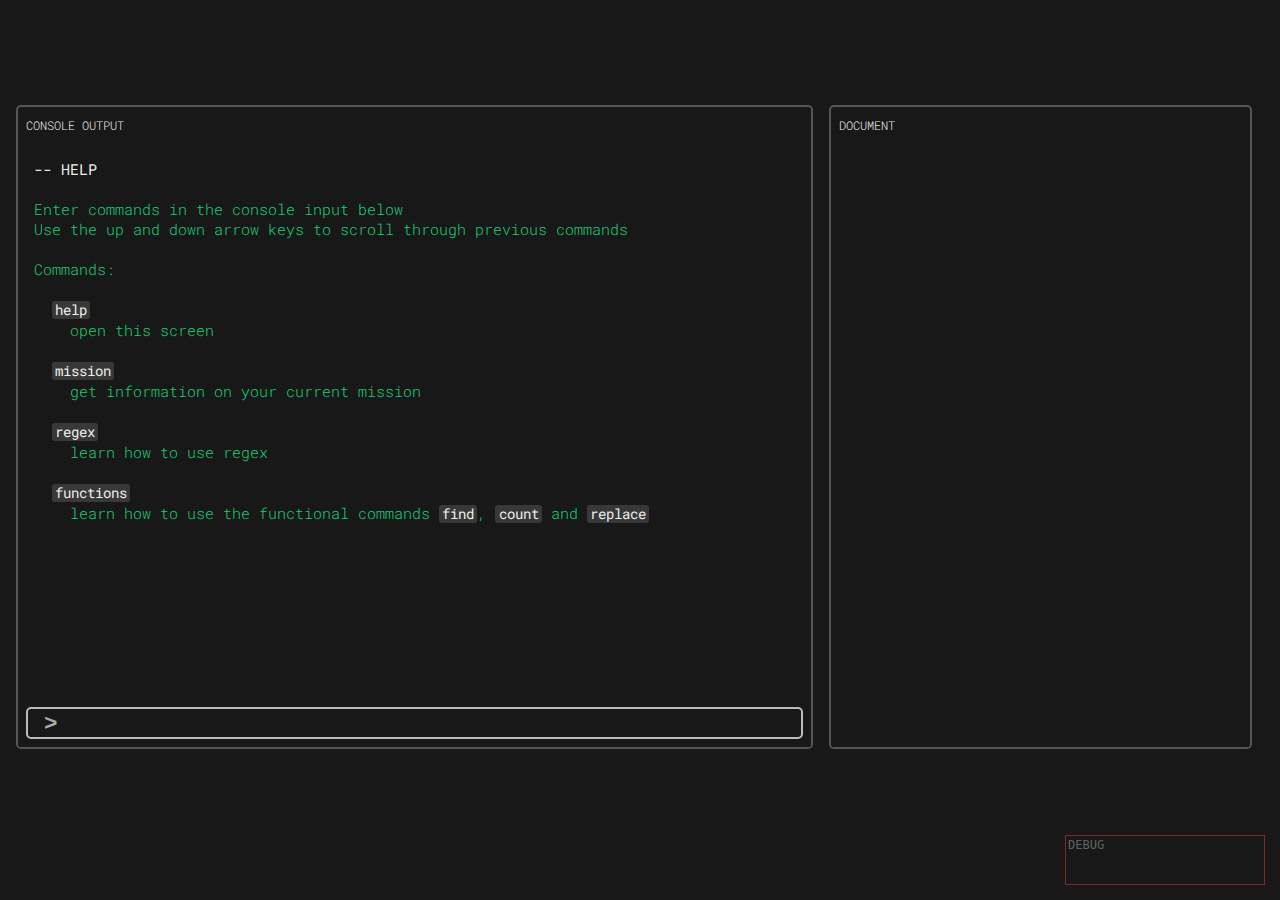
<file: index.html>
<html>
  <head>
    <title>Agent RegeX</title>
    <meta name="viewport" content="width=device-width, initial-scale=1.0, maximum-scale=1.5" />
    <link href="https://fonts.googleapis.com/css2?family=Roboto+Mono:ital,wght@0,300;0,400;0,500;1,300&display=swap" rel="stylesheet" />
    <link href="./style.css" rel="stylesheet" />
  </head>
  <body>
    <main>
      <div
        id="conContain"
        class="frame"
      ><div
          id="conOutput"
        ></div>
        <input
          id="conInput"
          text="text"
          class="frame"
          spellcheck="false"
        />
        <div class="textLoader" id="conLoader"></div>
      </div><div
        id="docContain"
        class="frame break-word"
      ><div
        id="docOutput"
        ></div>
        <div class="textLoader" id="docLoader"></div>
      </div>
    </main>

    <textarea
      id="debug"
      onclick="this.select()"
      onkeydown="event.preventDefault()"
      onkeyup="event.preventDefault()"
    >DEBUG</textarea>

    <script src="./data.js"></script>
    <script src='./script.js'></script>
  </body>
<html>
</file>
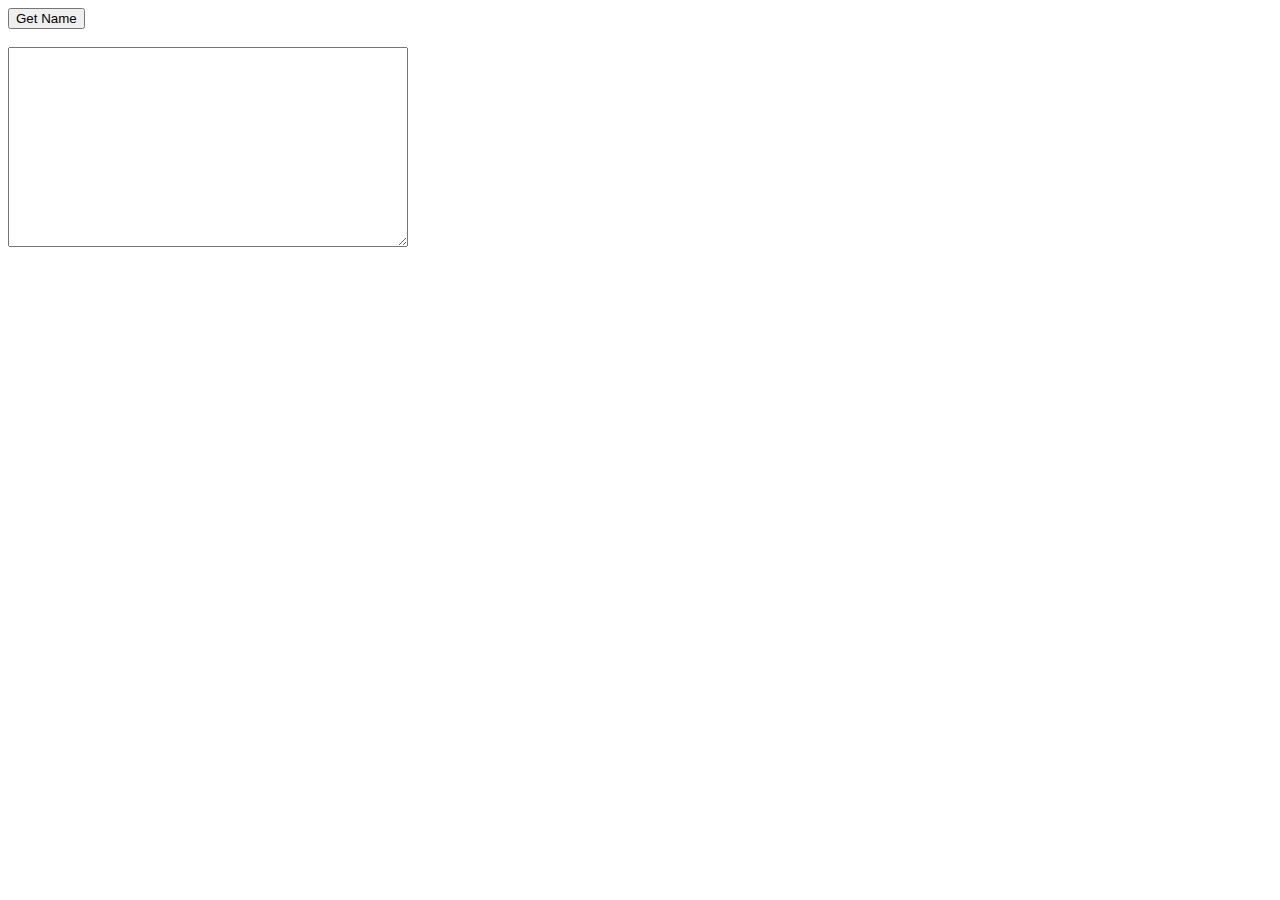
<file: gen.html>
<html>
  <head>
    <style>
      textarea {
        width: 400px;
        height: 200px;
      }
      #output {
        white-space: pre-wrap;
        word-break: break-all;
        width: 400px;
      }
    </style>
  </head>
  <body>
    <button onclick="getPattern()">Get Name</button>
    <br/><br/>
    <textarea id="pattern"></textarea>
    <br/><br/>
    <div contentEditable="true" id="output"></div>
    
    <script>
      const names = {
        first: ["Anna","Alex","Maria","Nikita","Anastasia","George","Julia","Dima","Kate","Daniel","Nastya","Adam","Dasha","Sasha","Karolina","Vlad","Olga","David","Alina","Sergey","Natalia","Alexander","Alexandra","Ivan","Marina","Mateusz","Monika","Artem","Victoria","Martin","Irina","Peter","Marta","Andrey","Kasia","Pavel","Veronika","Anton","Katya","Andrew","Mary","Nick","Paulina","John","Dominika","Max","Liza","Dmitry","Elena","Jakub","Daria","Igor","Tanya","Szymon","Ola","Michael","Aleksandra","Diana"],
        last: ["Jones","Taylor","Brown","Williams","Wilson","Wright","Thompson","Evans","Walker","White","Green","Hall","Wood","Jackson","Clarke","Meier","Schmid","Keller","Weber","Huber","Meyer","Schneider","Steiner","Fischer","Brunner","Baumann","Gerber","Frei","Moser","Jones","Williams","Davies","Evans","Thomas","Roberts","Lewis","Hughes","Morgan","Griffiths","Edwards","Smith","James","Rees","Jenkins","Owen","Price","Phillips","Moss","Dris"]
      };

      function getPattern() {
        let area = document.getElementById('pattern');
        let record = '';
        for (let i = 0; i < 100; i++) {
          record += area.value
            .replace(/\$0/g, () => Math.floor(Math.random() * 10))
            .replace(/\$n/g, getName())
            .replace(/\$fn/g, getName('f'))
            .replace(/\$ln/g, getName('l'))
        }
        document.getElementById('output').innerText = record;
      }

      function getName(type) {
        let first = names.first[Math.floor(Math.random() * names.first.length)],
            last = names.last[Math.floor(Math.random() * names.last.length)];
        
        if (Math.random() < 0.3) {
          let middle = names.first[Math.floor(Math.random() * names.first.length)];
          if (Math.random() < 0.3) {
            middle = middle[0];
          }
          first += ' ' + middle;
        }
        
        if (type === 'f') {
          return first;
        } else if (type === 'l') {
          return last;
        }
        return first + ' ' + last;
      }
    </script>
  </body>
</html>
</file>
<file: style.css>
@-webkit-keyframes blink {
  0% {
    opacity: 1;
  }
  30% {
    opacity: 1;
  }
  50% {
    opacity: 0;
  }
  70% {
    opacity: 1;
  }
  100% {
    opacity: 1;
  }
}

@keyframes blink {
  0% {
    opacity: 1;
  }
  30% {
    opacity: 1;
  }
  50% {
    opacity: 0;
  }
  70% {
    opacity: 1;
  }
  100% {
    opacity: 1;
  }
}

#debug {
  position: fixed;
  bottom: 15px;
  right: 15px;
  width: 200px;
  height: 50px;
  border: 1px solid #e23c3c;
  margin-top: 20px;
  overflow: hidden;
  opacity: 0.5;
  color: #aaa;
  font-size: 12px;
  background: #181818;
  resize: none;
}

#debug:hover {
  opacity: 1;
}

body {
  margin: 0;
  padding: 0;
  overflow: hidden;
  background: #181818;
}

main,
input {
  font-family: 'Roboto Mono', monospace;
  color: #eee;
  font-weight: 300;
  font-size: 15px;
}

main #conContain,
main #docContain,
main #conLoader,
main #docLoader,
main b,
main i,
input #conContain,
input #docContain,
input #conLoader,
input #docLoader,
input b,
input i {
  line-height: 20px;
}

main #conContain .sp-1,
main #docContain .sp-1,
main #conLoader .sp-1,
main #docLoader .sp-1,
main b .sp-1,
main i .sp-1,
input #conContain .sp-1,
input #docContain .sp-1,
input #conLoader .sp-1,
input #docLoader .sp-1,
input b .sp-1,
input i .sp-1 {
  margin-right: -0.25em;
}

main #conContain .sp-2,
main #docContain .sp-2,
main #conLoader .sp-2,
main #docLoader .sp-2,
main b .sp-2,
main i .sp-2,
input #conContain .sp-2,
input #docContain .sp-2,
input #conLoader .sp-2,
input #docLoader .sp-2,
input b .sp-2,
input i .sp-2 {
  margin-right: -0.5em;
}

@media (max-width: 520px) {
  input {
    font-size: 18px;
  }
}

main {
  height: 100vh;
  width: calc(100vw - 32px);
  max-width: 1500px;
  height: 600px;
  margin: 16px auto;
  margin-top: calc(45vh - 300px);
}

main .title {
  color: #eee;
  font-weight: 400;
}

main .error {
  color: #e23c3c;
  font-weight: 400;
}

main .nobreak {
  white-space: nowrap;
}

main i {
  padding: 0 0.2rem;
  border-radius: 0.2em;
  font-size: 0.9em;
  font-weight: 400;
  font-style: normal;
  color: #eee;
  background: #383838;
}

main .i-list {
  font-size: 0.9em;
}

main .i-list i {
  font-size: 1em;
}

main b {
  font-weight: 400;
}

main b.empty {
  display: inline-block;
  position: relative;
  top: 4px;
  width: 8px;
  height: 14px;
  border-radius: 0.2em;
  margin: 0 1px;
  background: #555;
}

main #docContain b {
  color: #11d272;
}

main #conContain b {
  color: #eee;
}

.frame {
  border: 2px solid #555;
  border-radius: 5px;
}

#docContain,
#conContain {
  float: left;
  height: 100%;
  padding: 32px 16px 8px;
  white-space: pre-wrap;
  word-wrap: break-word;
  overflow: hidden;
}

#docContain::after,
#conContain::after {
  position: absolute;
  top: 8px;
  left: 8px;
  font-size: 0.8em;
  color: #eee;
}

#docContain {
  position: relative;
  width: calc(35% - 50px);
  margin-left: 16px;
}

#docContain::after {
  content: 'DOCUMENT';
}

#conContain {
  position: relative;
  width: calc(65% - 50px);
}

#conContain::after {
  content: 'CONSOLE OUTPUT';
}

#conContain #conOutput {
  color: #11d272;
  overflow: hidden;
}

#conContain #conOverflow {
  position: absolute;
  bottom: 62px;
  left: 16px;
  height: 32px;
  right: 16px;
  background: #181818;
}

#conContain input {
  position: absolute;
  bottom: 8px;
  left: 8px;
  z-index: 20;
  width: calc(100% - 16px);
  height: 32px;
  background: #181818;
  padding: 4px 8px 4px 40px;
  -webkit-transition: border-color 0.5s;
  transition: border-color 0.5s;
  font-weight: 400;
  color: #eee;
}

#conContain input:focus, #conContain input:hover {
  border-color: #bbb;
  outline: none;
}

#conContain::before {
  content: '>';
  position: absolute;
  left: 26px;
  bottom: 13px;
  z-index: 30;
  font-size: 1.5em;
  -webkit-animation: blink 2s infinite;
          animation: blink 2s infinite;
  color: #aaa;
  font-family: 'courier new';
  font-weight: bold;
}

.textLoader {
  position: absolute;
  left: 0;
  right: 0;
  bottom: 0px;
  z-index: 10;
  padding: 20px 16px;
  background: #181818;
}

#conContain .textLoader {
  padding-bottom: 64px;
  color: #11d272;
}

#docContain .textLoader {
  padding-bottom: 28px;
  color: #eee;
}
/*# sourceMappingURL=style.css.map */
</file>
